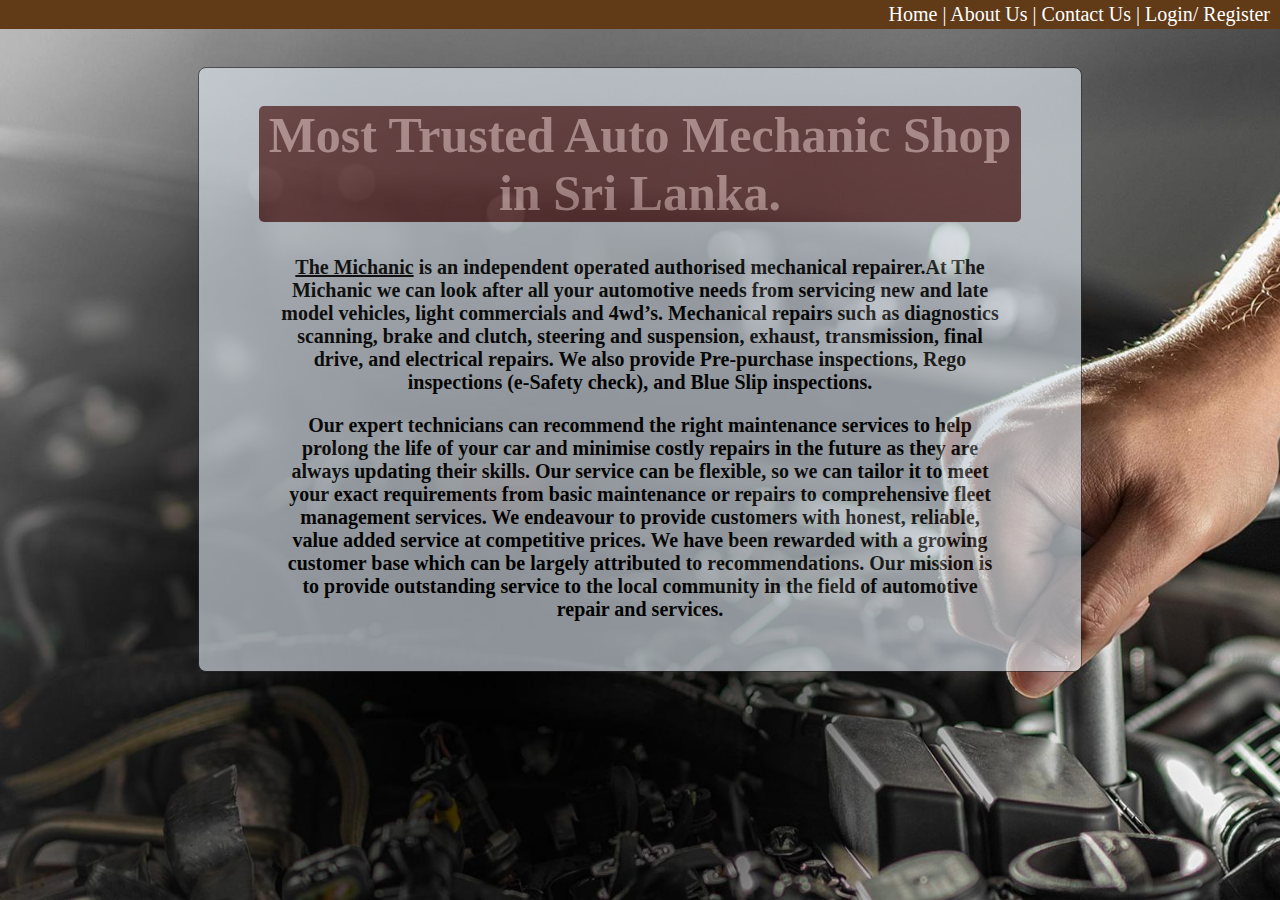
<file: about.html>
<!DOCTYPE html>
<html lang="en">
<head>
    <meta charset="UTF-8">
    <meta http-equiv="X-UA-Compatible" content="IE=edge">
    <meta name="viewport" content="width=device-width, initial-scale=1.0">
    <link rel="stylesheet" href="style2.css">
    <title>About us</title>
</head>
<body>
    <header>
        <a href="index.html" class="home">Home | </a><a href="about.html" class="about">About Us | </a><a href="contact.html" class="contact">Contact Us | </a><a href="login.html" class="login">Login/ Register </a>
    </header>
    <div class="abo">
        <h1>Most Trusted Auto Mechanic Shop in Sri Lanka.</h1>
        
        <p><strong><u>The Michanic</u></strong> is an independent operated authorised mechanical repairer.At The Michanic we can look after all your automotive needs from servicing new and late model vehicles, 
        light commercials and 4wd’s. Mechanical repairs such as diagnostics scanning, brake and clutch, steering and suspension, 
        exhaust, transmission, final drive, and electrical repairs. We also provide Pre-purchase inspections, 
        Rego inspections (e-Safety check), and Blue Slip inspections.</p>
        <p>Our expert technicians can recommend the right maintenance services to help prolong the life of your
           car and minimise costly repairs in the future as they are always updating their skills. 
           Our service can be flexible, so we can tailor it to meet your exact requirements from basic maintenance or 
           repairs to comprehensive fleet management services.
           We endeavour to provide customers with honest, reliable, value added service 
           at competitive prices. We have been rewarded with a growing customer base which can be largely attributed to recommendations.
           Our mission is to provide outstanding service to the local community in the field of automotive repair and services.</p>
    </div>
    
</body>
</html>
</file>
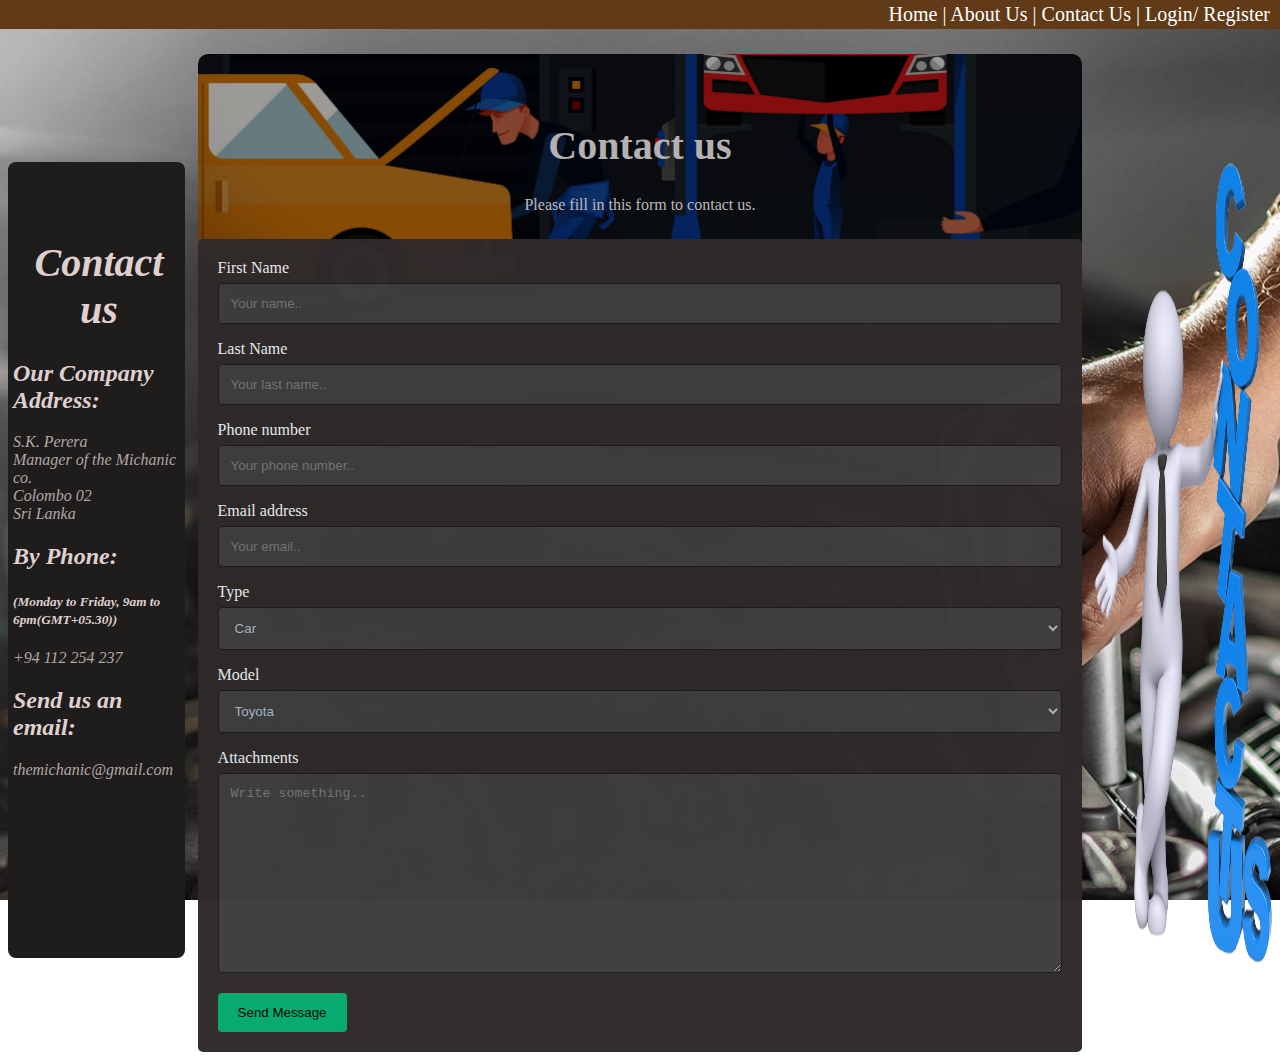
<file: contact.html>
<!DOCTYPE html>
<html lang="en">
<head>
    <meta charset="UTF-8">
    <meta http-equiv="X-UA-Compatible" content="IE=edge">
    <meta name="viewport" content="width=device-width, initial-scale=1.0">
    <link rel="stylesheet" href="style2.css">
    <title>Contact Us</title>
</head>
<body>
    <header>
        <a href="index.html" class="home">Home | </a><a href="about.html" class="about">About Us | </a><a href="contact.html" class="contact">Contact Us | </a><a href="login.html" class="login">Login/ Register </a>
    </header>
    
    <div class="contus">
        <img src="62_RS0yNi0wMQ01.jpg" alt="" style="width: 70%; margin-top: 2%; margin-left:15%; border-radius: 10px;">
        <div>
            <h1>Contact us</h1>
            <p>Please fill in this form to contact us.</p>
        </div>
    </div>
    
    <div class="contactus">
        <form action="action_page.php">
      
          <label for="fname">First Name</label>
          <input type="text" id="fname" name="firstname" placeholder="Your name..">
      
          <label for="lname">Last Name</label>
          <input type="text" id="lname" name="lastname" placeholder="Your last name..">

          <label for="pnumb">Phone number</label>
          <input type="number" id="pnumb" name="phonenumber" placeholder="Your phone number..">

          <label for="email">Email address</label>
          <input type="text" id="email" name="emailaddress" placeholder="Your email..">

          <label for="type">Type</label>
          <select id="type" name="type">
            <option value="car">Car</option>
            <option value="van">Van</option>
            <option value="bus">Bus</option>
            <option value="lorry">Lorry</option>
          </select>
      
          <label for="model">Model</label>
          <select id="model" name="model">
            <option value="toyota">Toyota</option>
            <option value="suzuki">Suzuki</option>
            <option value="nissan">Nissan</option>
            <option value="other">Other</option>
          </select>
      
          <label for="attachment">Attachments</label>
          <textarea id="attachment" name="subject" placeholder="Write something.." style="height:200px"></textarea>
      
          <input type="submit" value="Send Message">
      
        </form>
      </div>
      <aside class="aside01">
        <h1>Contact us</h1>
        <div class="contadr">
          <h2>Our Company Address:</h2>
          <p>S.K. Perera <br>Manager of the Michanic co.<br>Colombo 02 <br>Sri Lanka</p>
          <h2>By Phone:</h2>
          <h4><i><small>(Monday to Friday, 9am to 6pm(GMT+05.30))</small></i></h4>
          <p>+94 112 254 237</p>
          <h2>Send us an email:</h2>
          <p>themichanic@gmail.com</p>
        </div>
      </aside>

      <aside class="aside02">
        <img src="clipart4561860.png" alt="">
      </aside>
</body>
</html>
</file>
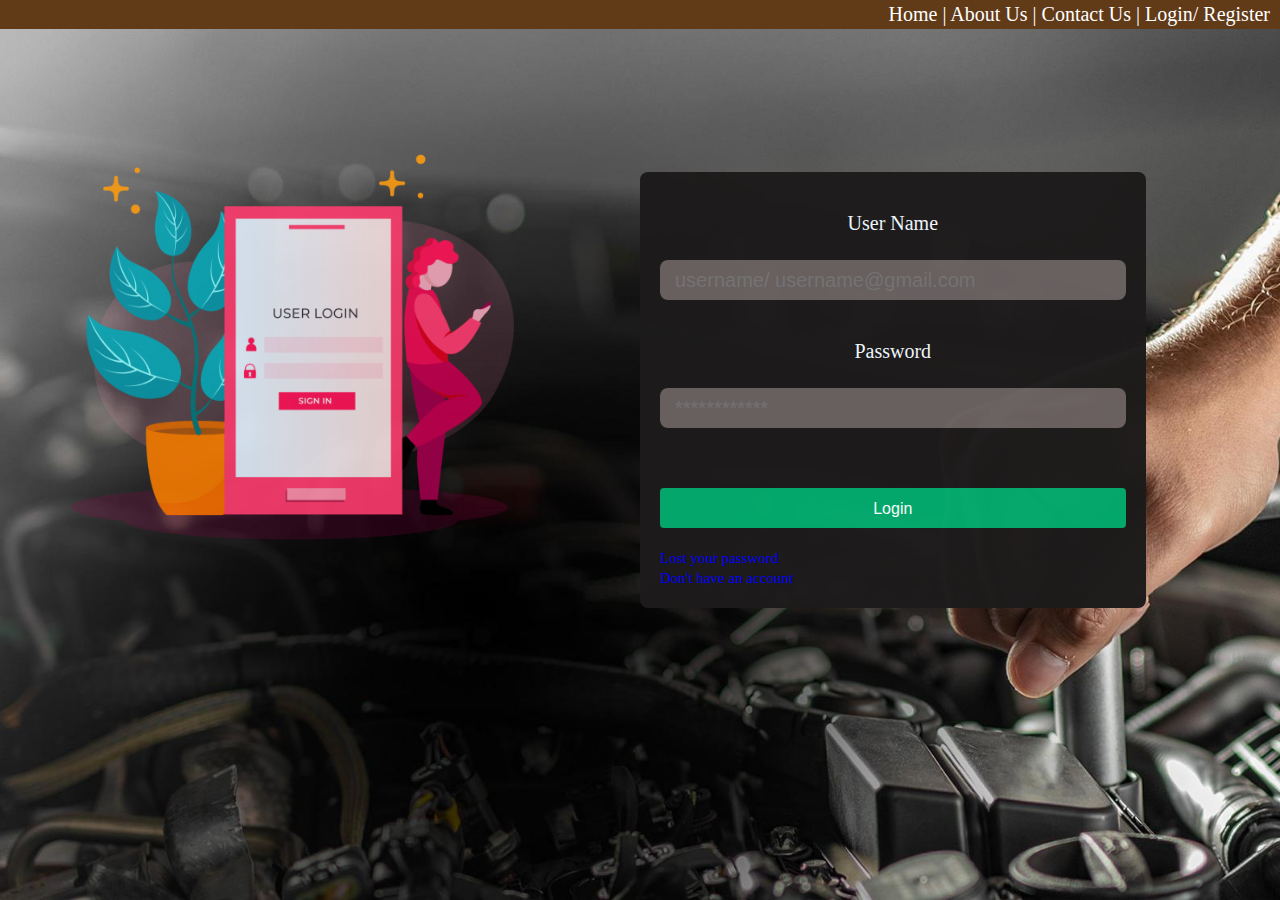
<file: login.html>
<!DOCTYPE html>
<html lang="en">
<head>
    <meta charset="UTF-8">
    <meta http-equiv="X-UA-Compatible" content="IE=edge">
    <meta name="viewport" content="width=device-width, initial-scale=1.0">
    <link rel="stylesheet" href="style2.css">
    <title>Login/ Register</title>
</head>
<body>
    <header>
        <a href="index.html" class="home">Home | </a><a href="about.html" class="about">About Us | </a><a href="contact.html" class="contact">Contact Us | </a><a href="login.html" class="login">Login/ Register </a>
    </header>
    <div class="loginpg">
        <div class="loginbox">
              <img src="Desktop-Image@3x-1024x1024.png" alt="png" class="logpic">
              <form class="logbox">
                <p>User Name</p> 
                <input type="text" class="uname" placeholder="username/ username@gmail.com" required>
                <p>Password</p>
                <input type="password" class="pass" placeholder="************" required>
                <p> </p><br>
                <input type="submit" value="Login" class="log"><br>
                <a href="lostpass.html">Lost your password</a><br>
                <a href="register.html">Don't have an account</a>
              </form> 
        </div>
    </div>
    
</body>
</html>
</file>
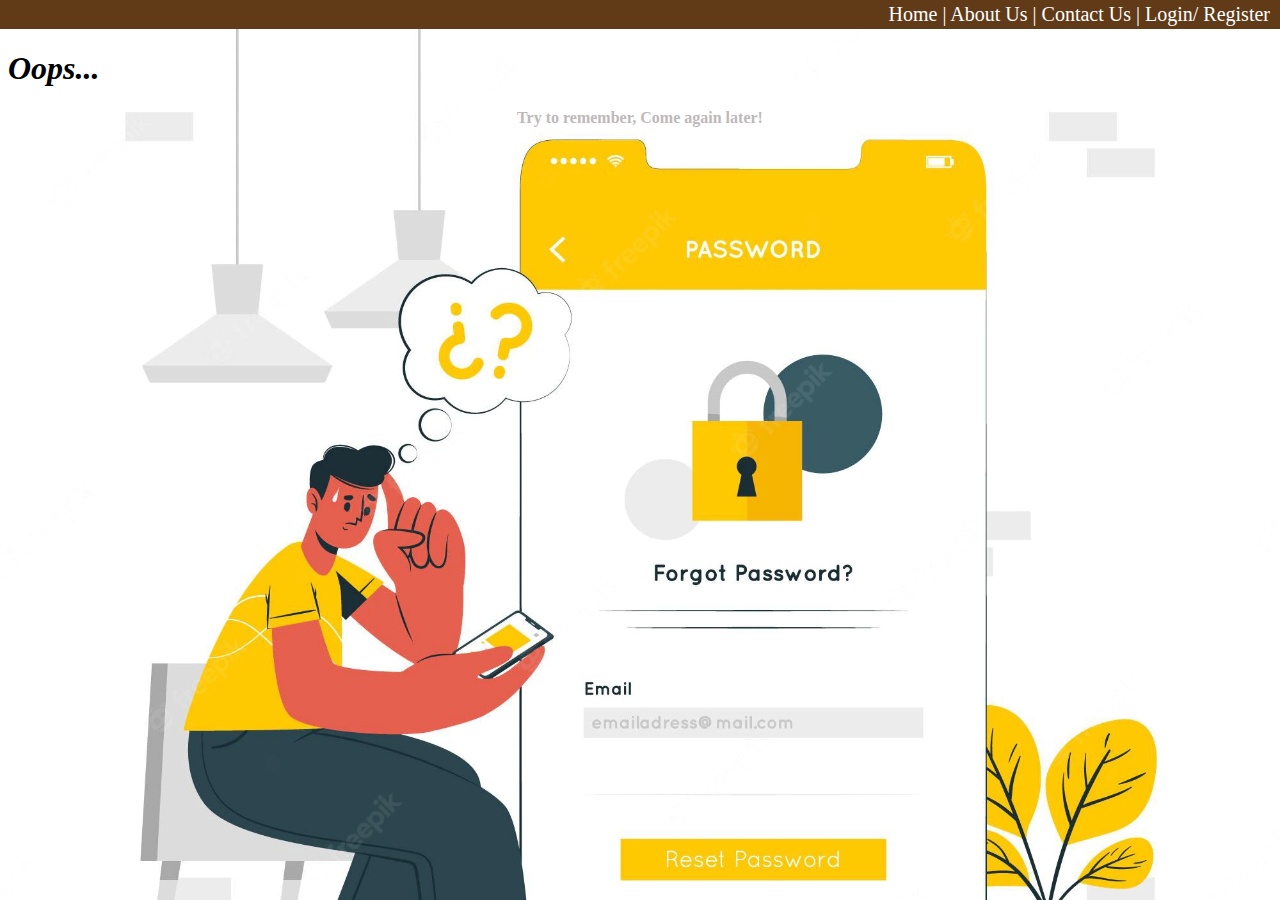
<file: lostpass.html>
<!DOCTYPE html>
<html lang="en">
<head>
    <meta charset="UTF-8">
    <meta http-equiv="X-UA-Compatible" content="IE=edge">
    <meta name="viewport" content="width=device-width, initial-scale=1.0">
    <title>Recovery</title>
    <link rel="stylesheet" href="style2.css">
</head>
<body class="lostcon">
    <header>
        <a href="index.html" class="home">Home | </a><a href="about.html" class="about">About Us | </a><a href="contact.html" class="contact">Contact Us | </a><a href="login.html" class="login">Login/ Register </a>
    </header>
    <i><b><h1>Oops...</h1></b></i>
    <b><p>Try to remember, Come again later!</p></b>
</body>
</html>
</file>
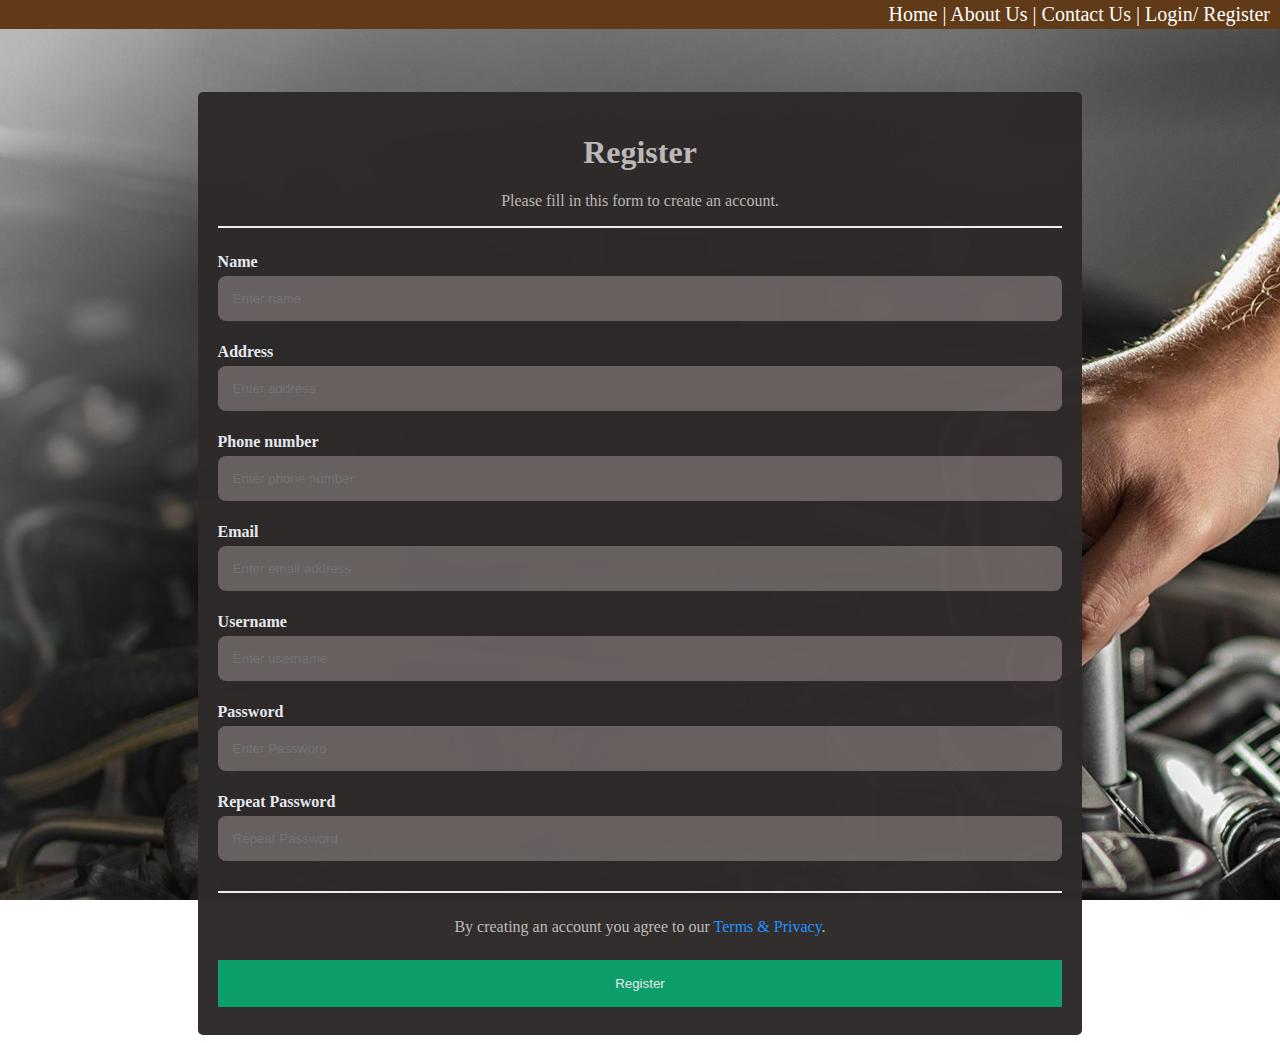
<file: register.html>
<!DOCTYPE html>
<html lang="en">
<head>
    <meta charset="UTF-8">
    <meta http-equiv="X-UA-Compatible" content="IE=edge">
    <meta name="viewport" content="width=device-width, initial-scale=1.0">
    <title>Home</title>
    <link rel="stylesheet" href="style2.css">
</head>
<body>
    <header>
        <a href="index.html" class="home">Home | </a><a href="about.html" class="about">About Us | </a><a href="contact.html" class="contact">Contact Us | </a><a href="login.html" class="login">Login/ Register </a>
    </header>
    
    <form class="regbox">
        <div class="regist">
            <h1>Register</h1>
            <p>Please fill in this form to create an account.</p>
            <hr>
            
            <label for="name"><b>Name</b></label>
            <input type="text" class="name" placeholder="Enter name" required>
            
            <label for="address"><b>Address</b></label>
            <input type="text" class="adr" placeholder="Enter address" required>
            
            <label for="tpnumber"><b>Phone number</b></label>
            <input type="text" class="tpnum" placeholder="Enter phone number" required>
            
            <label for="email"><b>Email</b></label>
            <input type="text" class="email" placeholder="Enter email address" required>
            
            <label for="username"><b>Username</b></label>
            <input type="text" class="usrn" placeholder="Enter username" required>
        
            <label for="psw"><b>Password</b></label>
            <input type="password" placeholder="Enter Password" name="psw" id="psw" required>
        
            <label for="psw-repeat"><b>Repeat Password</b></label>
            <input type="password" placeholder="Repeat Password" name="psw-repeat" id="psw-repeat" required>
            <hr>
        
            <p>By creating an account you agree to our <a href="#">Terms & Privacy</a>.</p>
            <button type="submit" class="registerbtn">Register</button>
          </div>
    </form> 

</body>
</file>
<file: style2.css>
body{
    background: url("ACE-Home-2000px.jpg");
    background-repeat: no-repeat;
    background-size: cover;
    background-attachment: fixed;
    
}
.navigation{
    position: relative;
    width: 70%;
    height: 70px;
    background: rgb(0, 0, 0);
    display: flex;
    justify-content: center;
    align-items: center;
    border-radius: 10px;
    opacity: 95%;
}
.navigation:hover{
    opacity: 100%;
    transition: 0.5s;
}
.navigation ul{
    display: flex;
    width: 350px;
}
.navigation ul li{
    position: relative;
    list-style: none;
    width: 70px;
    height: 70px;
    z-index: 1;
}
.navigation ul li a{
    position: relative;
    display: flex;
    justify-content: center;
    align-items: center;
    flex-direction: column;
    width: 100%;
    text-align: center;
    font-weight: 500;
}
.navigation ul li a .icon{
    position: relative;
    display: block;
    line-height: 75px;
    font-size: 1.5em;
    text-align: center;
    transition: 0.5s;
    color: rgb(41, 134, 101);
}
.navigation ul li:hover a .icon{
    transform: translateY(-15px);
}
.navigation ul li a .text{
    position: absolute;
    left: 25px;
    color: #ece2e2;
    font-weight: 400;
    letter-spacing: 0.05em;
    transition: 0.5s;
    opacity: 0;
    transform: translateY(20px);
}
.navigation ul li:hover .text{
    opacity: 1;
    transform: translateY(10px);
}

.search{
    width: 28%;
    height: 100vh;
    background: #060606;
    justify-content: center;
    align-items: center;
    display: flex;
    margin-left: 71%;
    margin-top: -45px;
}
.searchbar{
    background-color: rgb(14, 13, 13);
    width: 600px;
    height: 69px;
    display: flex;
    border-radius: 10px;
}
.search input{
    flex: 1;
    border: none;
    outline: none;
    padding-left: 20px;
    background-color: rgb(8, 8, 8);
    border-radius: 10px;
}
.search input:hover{
    background-color: rgb(46, 45, 45);
}
.search button{
    background: rgb(87, 105, 73);
    padding: 10px 25px;
    border: none;
    outline: none;
    color: rgb(233, 219, 219);
    letter-spacing: 1px;
    cursor: pointer;
    border-radius: 0 10px 10px 0;
}
header{
    background-color: rgb(97, 58, 24);
    font-size: 20px;
    text-align: right;
    margin-top: -8px;
    margin-left: -8px;
    margin-right: -8px;
    padding-right: 10px;
    padding-bottom: 3px;
    padding-top: 3px;
}
header a{
    color: #ffffff;
}
header a:hover{
    cursor: pointer;
    color: rgb(96, 215, 173); 
}
.cont1{
    border-radius: 2px;
    margin-top: -82px;
    margin-left: -8px;
    margin-right: -8px;
    opacity: 100%;
    background-color: rgb(0, 0, 0);    
}
.cont2{
    background-color: rgb(0, 0, 0);
    margin-top: -82px;
    margin-left: -8px;
    margin-right: -8px;
    opacity: 75%;
}
h1.topic{
    text-align: center;
    font-size: 120px;
    color:rgb(37, 102, 80);
    font-style: oblique;
    font-weight: bold;
    margin-left: auto;
    margin-right: auto;
    background-color: rgb(0, 0, 0);
    padding-top: 0px;
    padding-bottom: 10px;
}
h3.quote{
    text-align: center;
    font-family: cursive;
    font-size: 20px;
    margin-left: 50px;
    margin-top: -70px;
    color: #cddde9;
}
.icon{
    width: 5%;
}
.qname{
    text-align: right;
    font-family: cursive;
    font-size: 18px;
    margin-right: 300px;
    margin-top: -5px;
    padding-bottom: 5px;
}

.home{
    margin-top: 60px;
}
.box1{
   font-size: 40px;
}
.logpic{
    width: 35%;
    margin-top: 8%;
    margin-left: 5%; 
    opacity: 90%;
}
.logbox{
    border-radius: 8px;
    background-color: #1d1b1b;
    padding: 20px;
    margin-left: 50%;
    margin-top: -32%;
    width: 40%;
    opacity: 98%;
}
.logbox input{
    width: 100%;
    margin-bottom: 20px;
    
}
.uname,.pass{
    border:none;
    border-bottom: 1px solid #fff;
    background: transparent;
    outline: none;
    height: 40px;
    color: #fff;
    font-size: 20px;
}
.logbox p{
    color: aliceblue;
    font-size: 20px;
} 
.log{
    border: none;
    border-radius: 20px;
    background: #fb2525;
    outline: none;
    height: 40px;
    color: #fff;
    font-size: 16px;
} 
.log:hover{
    cursor: pointer;
    background: rgb(18, 170, 18);
    color: #fff;
} 
.logbox a{
    text-decoration: none;
    font-size: 15px;
    line-height: 20px;
    color: blue;
} 
.logbox a:hover{
    cursor: pointer;
    background: rgb(7, 7, 30);
    color: rgb(227, 214, 236);
}
.lostcon{
    background: url(forgot-password-concept-illustration_114360-4652.webp);
    background-size: cover;
}
*{
    box-sizing: border-box
}
.regist h1,p{
    color: rgb(190, 185, 185);
    text-align: center;
}
.regist{
  border-radius: 5px;
  background-color: #2f2a2a;
  padding: 20px;
  margin-left: 15%;
  margin-top: 5%;
  width: 70%;
  opacity: 98%;
}
.name,.adr,.tpnum,.email,.uname,.usrn, input[type=password] {
  width: 100%;
  padding: 15px;
  margin: 5px 0 22px 0;
  display: inline-block;
  border: none;
  background-color: #6a6161;
  border-radius: 8px;
}
input[type=text]:focus, input[type=password]:focus {
  background-color: #ddd;
  outline: none;
}
hr {
  border: 1px solid #f1f1f1;
  margin-bottom: 25px;
}
.registerbtn {
  background-color: #04AA6D;
  color: white;
  padding: 16px 20px;
  margin: 8px 0;
  border: none;
  cursor: pointer;
  width: 100%;
  opacity: 0.9;
}
.registerbtn:hover {
  opacity:1;
}
a{
  color: dodgerblue;
}

.abo{
    background-color: rgb(234, 244, 253);
    opacity: 60%;
    text-align: center;
    margin-left: 15%;
    margin-right: 15%;
    padding-left: 60px;
    padding-right: 60px;
    padding-top: 50px;
    padding-bottom: 30px;
    margin-top: 3%;
    padding-top: 5px;
    border-radius: 8px;
    border: 1px solid#28282c;
}
.abo:hover{
    opacity: 70%;
    transition: 0.5s;
}
.abo h1{
    font-size: 50px;
    color: rgb(218, 164, 164);
    background-color: rgb(95, 34, 34);
    opacity: 95%;
    font-weight: bold;
    border-radius: 5px;
}
.abo p{
    font-size: 20px;
    padding-left: 20px;
    padding-right: 20px;
    font-family: cursive;
    font-weight: bold;
    color: #000;
}

label{
    color: #e8edf2;
}
select{
    color: #a8b6c0;
}
.contactus input[type=text], input[type=number], select, textarea {
    width: 100%; 
    padding: 12px; 
    border: 1px solid rgb(29, 28, 28);
    background-color: #3f3e3e;
    border-radius: 4px; 
    box-sizing: border-box; 
    margin-top: 6px; 
    margin-bottom: 16px; 
    resize: vertical 
  }
input[type=submit] {
    background-color: #04AA6D;
    padding: 12px 20px;
    border: none;
    border-radius: 4px;
    cursor: pointer;
  }
input[type=submit]:hover {
    background-color: #45a049;
  }
.contactus {
    border-radius: 5px;
    background-color: #2f2a2a;
    padding: 20px;
    margin-left: 15%;
    margin-top: 2%;
    width: 70%;
    opacity: 98%;
  }
.contus h1{
    text-align: center;
    font-size: 40px;
    margin-top: -16%;
    color: rgb(179, 177, 177);
}
.container{
    margin: 50px 50px 50px 5%;
    width: 90%;
    text-align: center;
}

.categories{
    width: max-content;
    margin: 25px;
    margin-bottom: 60px;
    margin-left: 120px;
    border-radius: 15px 15px 0 0;
    display: inline-block;
    opacity: 90%;
}
.categories:hover{
    opacity: 100%;
    transition-duration: 500ms;
    transform: scale(1.18);
}
.item-image{
    height: 350px;
    width: 670px;
    border-radius: 20px 20px 20px 20px;
    padding: 10px;
}
.image-title{
    text-align: center;
    padding: 10px;
    margin-top: -150px;
    font-weight: bold;
    color: rgb(214, 201, 201);
    font-size: 60px;
}
a{
    text-decoration: none;
}
.aside01{
    width: 14%;
    padding-left: 5px;
    padding-top: 50px;
    padding-bottom: 163px;
    margin-top: -890px;
    border-radius: 8px;
    float: left;
    font-style: italic;
    background-color: rgb(31, 28, 28);
}
.aside01 h1,h2,h3,h4{
    color: #dfd0d0;
}
.aside01 h1{
    text-align: center;
    font-size: 40px;
}
.aside01 p{
    color: rgb(178, 167, 167);
    text-align: left;
}
.aside02{
    margin-top: -890px;
    float: right;
    margin-left: 86%;
}
.aside02 img{
    width: 100%;
    height: 800px;
    
}
.review{
    width: 20%;
    margin: -750px 10px 50px 20px;
    padding: 5px 5px 5px 5px;
    background-color: rgb(130, 139, 139);
    border-radius: 8px;
    float: right;
    opacity: 80%;
}
.review:hover{
    opacity: 100%;
    transition: 0.5s;
}
.review h4{
    text-align: center;
    font-size: 40px;
    color: #000;

}
.review h1{
    text-align: center;
}
.review h2{
    color: #45a049;
    text-align: left;
    padding-left: 10px;
}
.review p{
    color: #000;
}
.review h3{
    text-align: right;
    color: rgb(75, 74, 74);
}
.video01{
    width: 25%;
    margin: -680px 0 50px 20px;
    border-radius: 8px;
}
.video02{
    width: 20%;
    float: right;
    margin: -1375px 10px 50px 0;
    border-radius: 8px;
}
#myVideo{
    width: 100%;
    border-radius: 8px;
}

.colm aside{
    width: 25%;
    padding: 50px 20px 100px 20px;
    border-radius: 8px;
    background-color: rgb(130, 139, 139);
    margin: -1140px 0 750px 20px;
    opacity: 75%;
    font-weight: bold;
}
.colm aside:hover{
    opacity: 100%;
    transition: 0.5s;
}
.fa {
    font-size: 25px;
}
.checked {
    color: orange;
}
.side {
    float: left;
    width: 15%;
    margin-top: 10px;
}
  
.middle {
    float: left;
    width: 70%;
    margin-top: 10px;
}
.right {
    text-align: right;
 }
.row:after {
    content: "";
    display: table;
    clear: both;
}
.bar-container {
    width: 100%;
    background-color: #f1f1f1;
    text-align: center;
    color: white;
}
.bar-5 {width: 60%; height: 18px; background-color: #04AA6D;}
.bar-4 {width: 30%; height: 18px; background-color: #2196F3;}
.bar-3 {width: 10%; height: 18px; background-color: #00bcd4;}
.bar-2 {width: 4%; height: 18px; background-color: #ff9800;}
.bar-1 {width: 15%; height: 18px; background-color: #f44336;}
@media (max-width: 400px) {
.side, .middle {
    width: 100%;
}
.right {
    display: none;
}
}
.footer-basic {
    padding:20px 0;
    margin: -20px -8px;
    background-color:#000000;
    color:#d6dbdf;
}
.list-inline {
    padding:0;
    list-style:none;
    text-align:center;
    font-size:18px;
    line-height:1.6;
    margin-bottom:0;
}
  
  .footer-basic li {
    padding:0 10px;
}
  
.footer-basic ul a {
    color:inherit;
    text-decoration:none;
    opacity:0.8;
}
  
.footer-basic ul a:hover {
    opacity:1;
}
  
.footer-basic .social {
    text-align:center;
    padding-bottom:0px;
}
.social-icon{
    margin-left: 5%;
    margin-right: auto;
    display: inline-block;
}
.social-ref{
    margin-left: 39%;
    margin-right: auto;
}
.footer-basic .social > a:hover {
    opacity:0.9;
}
  
.footer-basic .copyright {
    margin-top:15px;
    text-align:center;
    font-size:13px;
    color:rgb(255, 255, 255);
    margin-bottom:0;
}

.example{
    position: absolute;
    padding-left:78%;
    height: 100px;
    width: auto;
}
.search{
    height: 22px;
    border-radius: 50px;
    background-color: #edecf9;
    opacity: 90px;
}
</file>
